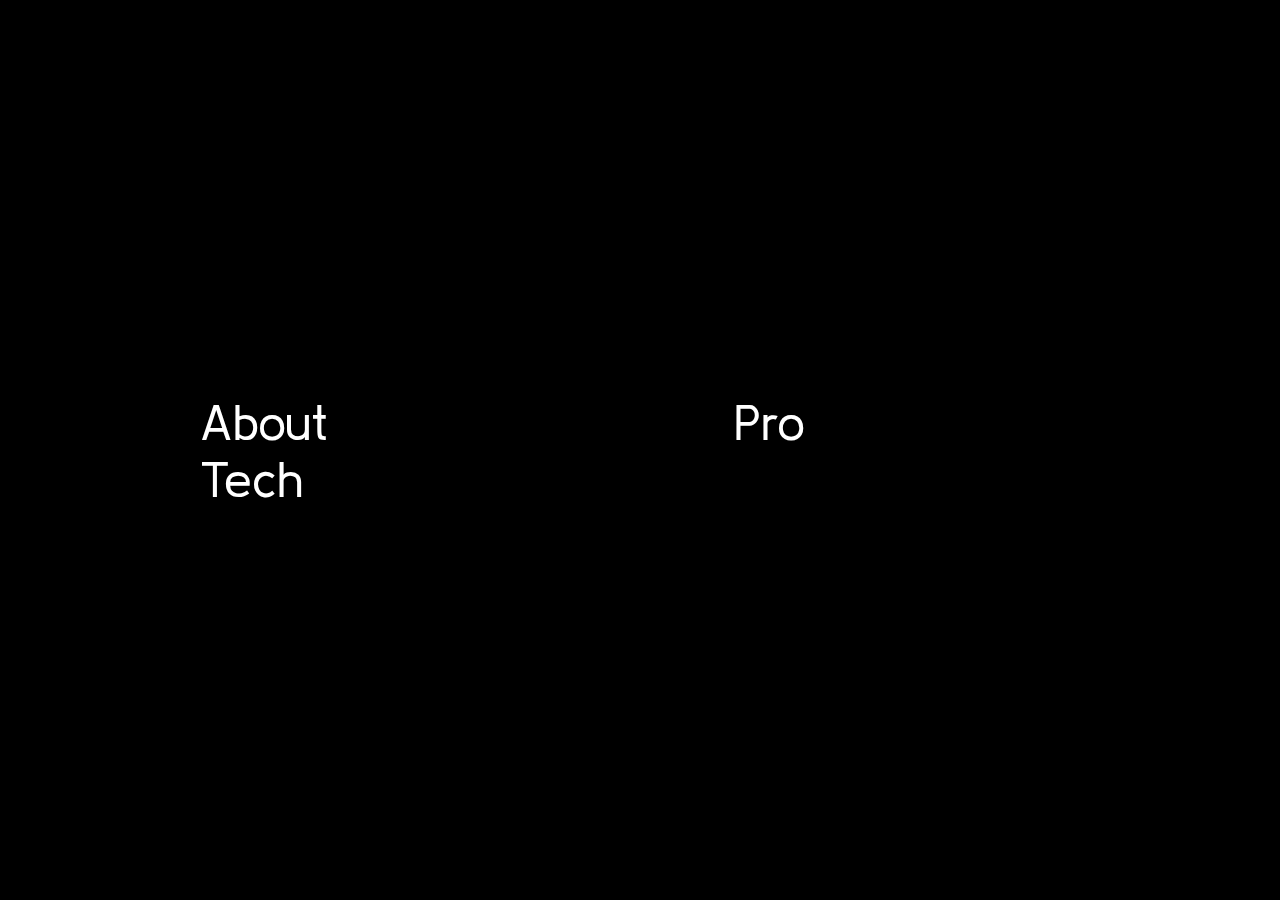
<file: index.html>
<!DOCTYPE html>
<html>
  <head>
    <link rel="stylesheet" type="text/css" href="/css/styles.css"/>
    <link href="https://cdn.lineicons.com/2.0/LineIcons.css" rel="stylesheet" />
    <style>
      @import url("https://fonts.googleapis.com/css?family=Kulim+Park&display=swap");
    </style>
  </head>

  <body>
    <div class="container">
      <section class="content">
        <div class="maincontent">
          <a href="about.html">About</a>
          <a href="pro.html">Pro</a>
          <a href="tech.html">Tech</a>
        </div>
      </section>
      <footer>
        <ul class="footer-icons">
          <li>
            <a href="https://discord.com/users/152869764870569985"
              ><i class="lni lni-discord"></i
            ></a>
          </li>
          <li>
            <a href="https://t.me/hgtvm"
              ><i class="lni lni-telegram-original"></i
            ></a>
          </li>
          <li>
            <a href="https://linkedin.com/in/komisarov-artem/"
              ><i class="lni lni-linkedin-original"></i
            ></a>
          </li>
        </ul>
      </footer>
    </div>
  </body>
</html>
</file>
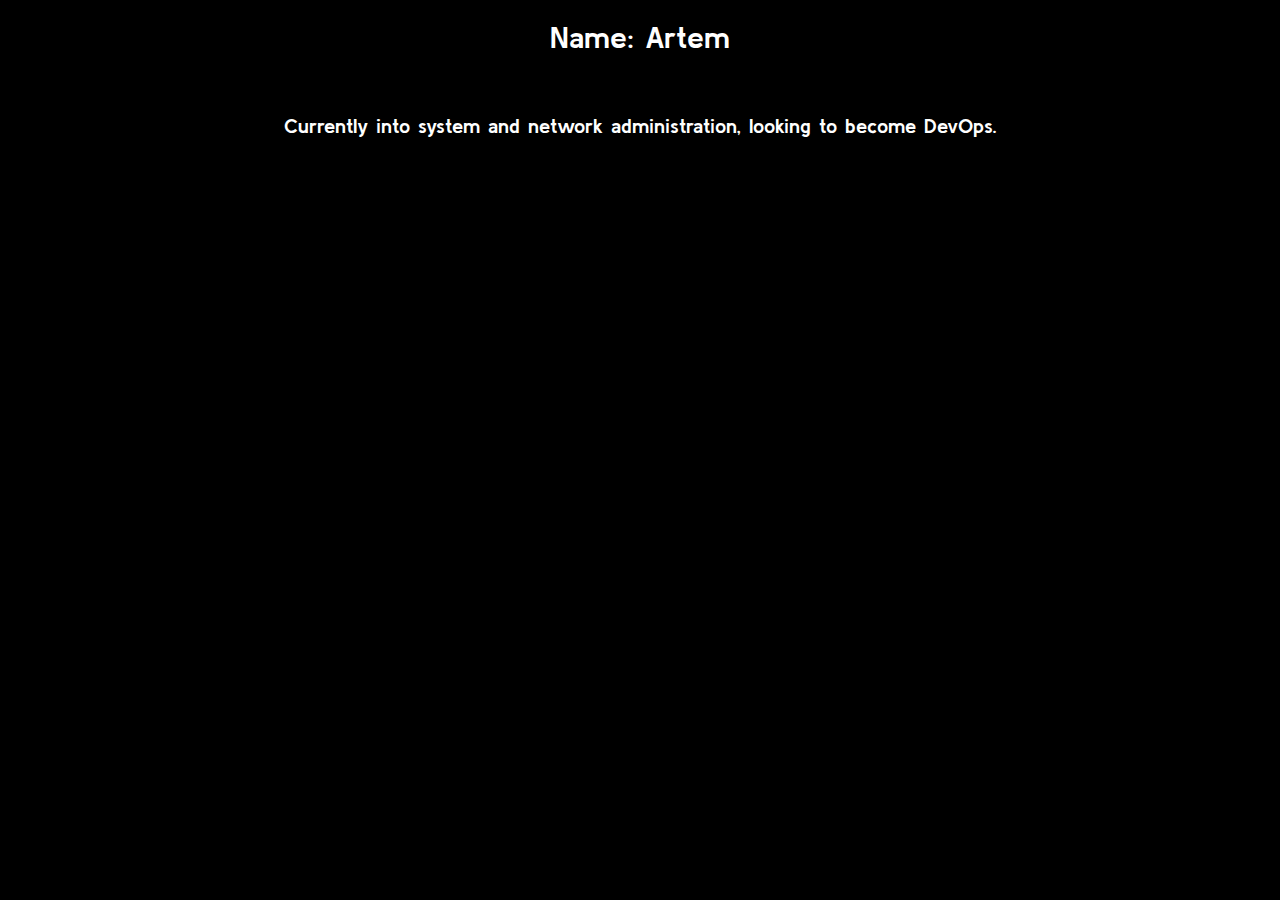
<file: about.html>
<!DOCTYPE html>
<html>
  <head>
    <link rel="stylesheet" type="text/css" href="/css/styles.css"/>
    <link rel="stylesheet" type="text/css" href="/css/about.css"/>
    <link href="https://cdn.lineicons.com/2.0/LineIcons.css" rel="stylesheet" />
    <style>
      @import url("https://fonts.googleapis.com/css?family=Kulim+Park&display=swap");
    </style>
  </head>

  <body>
    <div class="aboutcontainer">
      <section class="aboutcontent">
        <h1>Name: Artem<h1>
        <p>Currently into system and network administration, looking to become DevOps.</p>
      </section>
      <footer>
        <ul class="footer-icons">
          <li>
            <a href="https://discord.com/users/152869764870569985"
              ><i class="lni lni-discord"></i
            ></a>
          </li>
          <li>
            <a href="https://t.me/hgtvm"
              ><i class="lni lni-telegram-original"></i
            ></a>
          </li>
          <li>
            <a href="https://linkedin.com/in/komisarov-artem/"
              ><i class="lni lni-linkedin-original"></i
            ></a>
          </li>
        </ul>
      </footer>
    </div>
  </body>
</html>
</file>
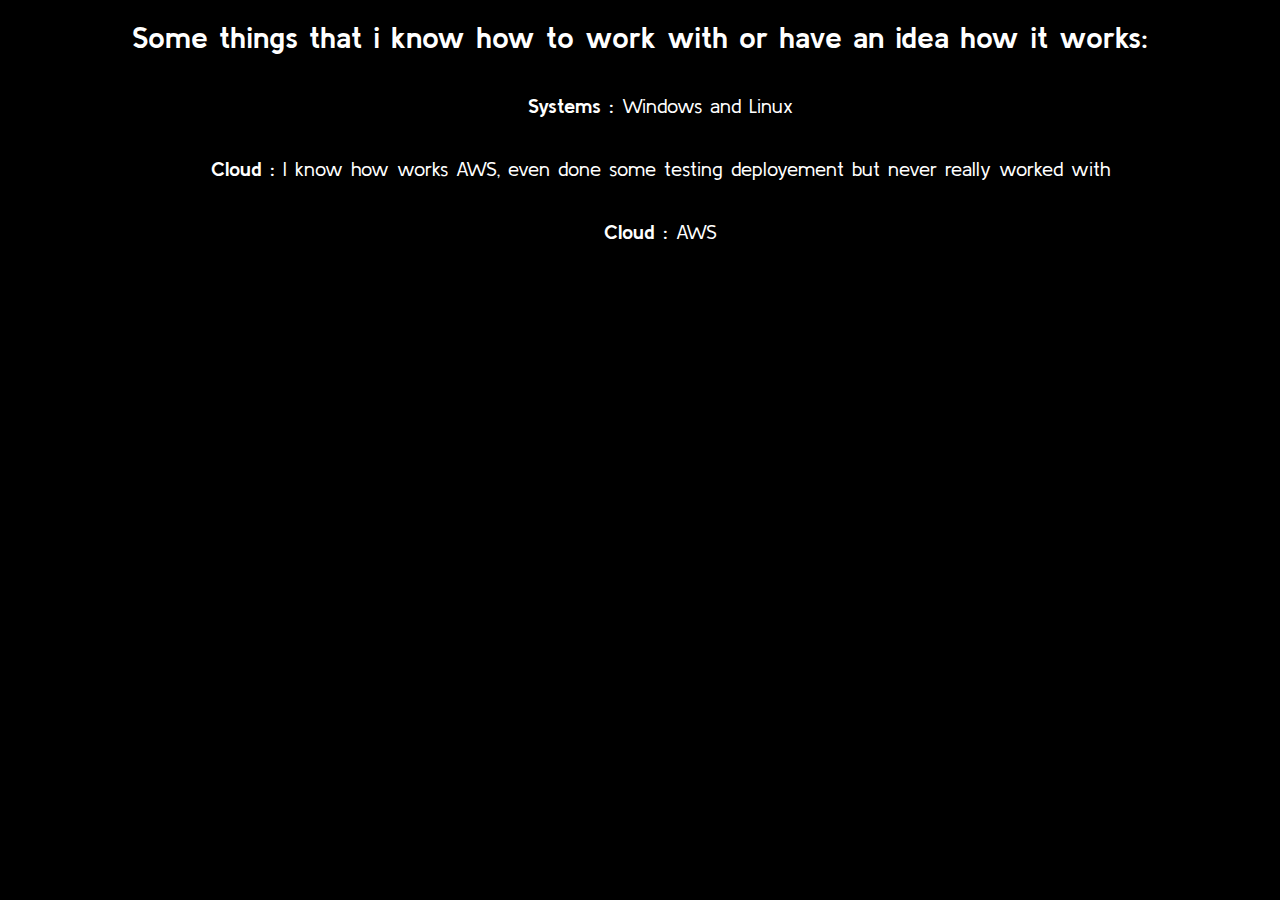
<file: pro.html>
<!DOCTYPE html>
<html>
  <head>
    <link rel="stylesheet" type="text/css" href="/css/styles.css"/>
    <link rel="stylesheet" type="text/css" href="/css/pro.css"/>
    <link href="https://cdn.lineicons.com/2.0/LineIcons.css" rel="stylesheet" />
    <style>
      @import url("https://fonts.googleapis.com/css?family=Kulim+Park&display=swap");
    </style>
  </head>

  <body>
    <div class="procontainer">
      <section class="procontent">
        <h1>Some things that i know how to work with or have an idea how it works:</h1>
        <ul><b>Systems : </b>Windows and Linux</ul>
        <ul><b>Cloud : </b>I know how works AWS, even done some testing deployement but never really worked with</ul>
        <ul><b>Cloud : </b>AWS</ul>
      </section>
      <footer>
        <ul class="footer-icons">
          <li>
            <a href="https://discord.com/users/152869764870569985"
              ><i class="lni lni-discord"></i
            ></a>
          </li>
          <li>
            <a href="https://t.me/hgtvm"
              ><i class="lni lni-telegram-original"></i
            ></a>
          </li>
          <li>
            <a href="https://linkedin.com/in/komisarov-artem/"
              ><i class="lni lni-linkedin-original"></i
            ></a>
          </li>
        </ul>
      </footer>
    </div>
  </body>
</html>
</file>
<file: css/styles.css>
html, body {
  margin: 0;
  padding: 0;
  height: 100%;
  font-family: "Kulim Park", sans-serif;
  background-color: #000;
  color: #fff;
}

a {
  color: #ffffff;
  text-decoration: none;
}

a:hover {
  text-decoration: underline;
}

footer {
  position: fixed;
  bottom: 0;
  left: 0;
  width: 100%;
  background-color: #000;
  color: #fff;
  text-align: center;
  padding: 10px;
}

.footer-icons {
  list-style: none;
  padding: 0;
  margin: 0;
  display: flex;
  justify-content: center;
  align-items: center;
}

.footer-icons li {
  margin: 10px;
  font-size: 25px;
}

@media only screen and (max-width: 768px) {
  .maincontent {
    display: flex;
    flex-direction: column; /* Change to vertical layout */
    align-items: center;
  }
  
  .maincontent a {
    margin: 30px; /* Adjust margins for mobile */
    font-size: 30px; /* Adjust font size for mobile */
  }

  .footer-icons li {
    margin: 5px; /* Adjust margins for mobile */
    font-size: 24px; /* Adjust font size for mobile */
  }
}

.container {
  min-height: 100%;
  display: flex;
  flex-direction: column;
}

.content {
  flex-grow: 1;
  display: flex;
  justify-content: center;
  align-items: center;
}

.maincontent a {
  margin: 0 200px;
  text-decoration: none;
  color: #fff;
  font-size: 50px;
}
</file>
<file: css/about.css>
.aboutcontent {
    text-align: center;
    justify-content: center;
    font-size: 20px;
    flex-grow: 1;
    display: flex;
    flex-direction: column;
    align-items: center;
  }
  
  .aboutcontent h1 {
    font-size: 30px;
  }
  
  .aboutcontent p {
    font-size: 20px;
  }
</file>
<file: css/pro.css>
.procontent {
    text-align: center;
    justify-content: center;
    font-size: 20px;
    flex-grow: 1;
    display: flex;
    flex-direction: column;
    align-items: center;
  }
  
  .procontent h1 {
    font-size: 30px;
  }
  
  .procontent p {
    font-size: 20px;
  }
</file>
